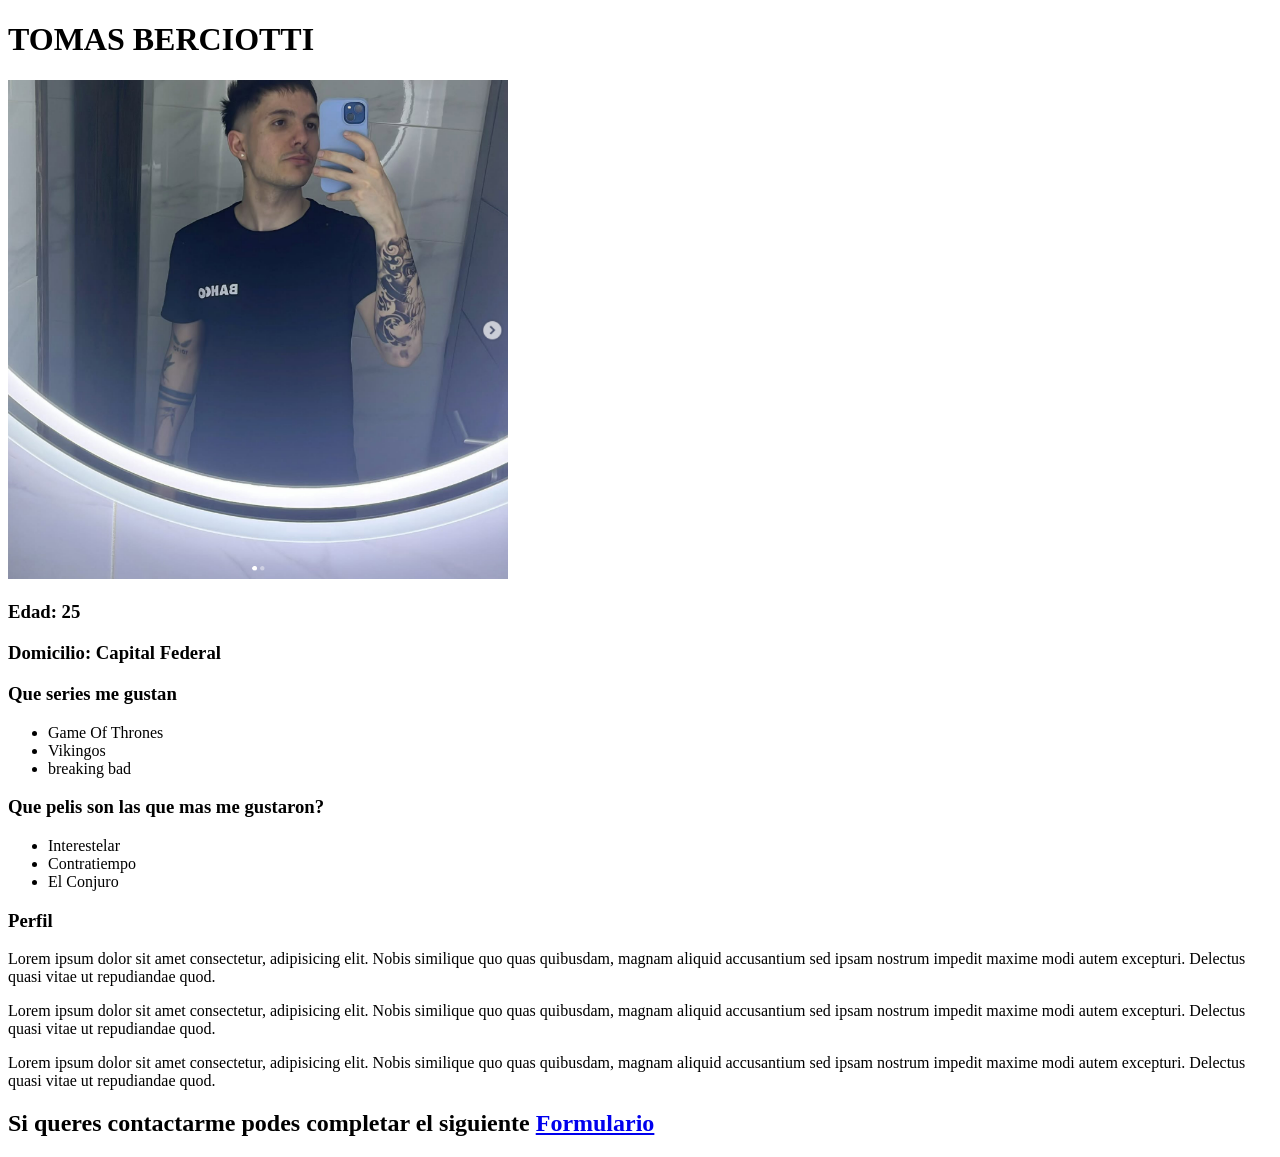
<file: m1u2/index.html>
<!DOCTYPE html>
<html lang="en">
<head>
    <meta charset="UTF-8">
    <meta name="viewport" content="width=device-width, initial-scale=1.0">
    <title>Mi CV</title>
</head>
<body>
    <h1>TOMAS BERCIOTTI</h1>
    <img src="img\Captura de pantalla 2025-09-07 193613.png" alt="mi foto" width="500px">
    <h3>Edad: 25</h3>
    <h3>Domicilio: Capital Federal</h3>
    <H3>Que series me gustan</H3>
    <ul>
        <li>Game Of Thrones</li>
        <li>Vikingos</li>
        <li>breaking bad</li>
    </ul>
    <h3>Que pelis son las que mas me gustaron?</h3>
    <ul>
        <li>Interestelar</li>
        <li>Contratiempo</li>
        <li>El Conjuro</li>
    </ul>
    <h3>Perfil</h3>
    <p>Lorem ipsum dolor sit amet consectetur, adipisicing elit. Nobis similique quo quas quibusdam, magnam aliquid accusantium sed ipsam nostrum impedit maxime modi autem excepturi. Delectus quasi vitae ut repudiandae quod.</p>
    <p>Lorem ipsum dolor sit amet consectetur, adipisicing elit. Nobis similique quo quas quibusdam, magnam aliquid accusantium sed ipsam nostrum impedit maxime modi autem excepturi. Delectus quasi vitae ut repudiandae quod.</p>
    <p>Lorem ipsum dolor sit amet consectetur, adipisicing elit. Nobis similique quo quas quibusdam, magnam aliquid accusantium sed ipsam nostrum impedit maxime modi autem excepturi. Delectus quasi vitae ut repudiandae quod.</p>
    <h2>Si queres contactarme podes completar el siguiente <a href="form.html">Formulario</a> </h2>
    
</body>
</html>
</file>
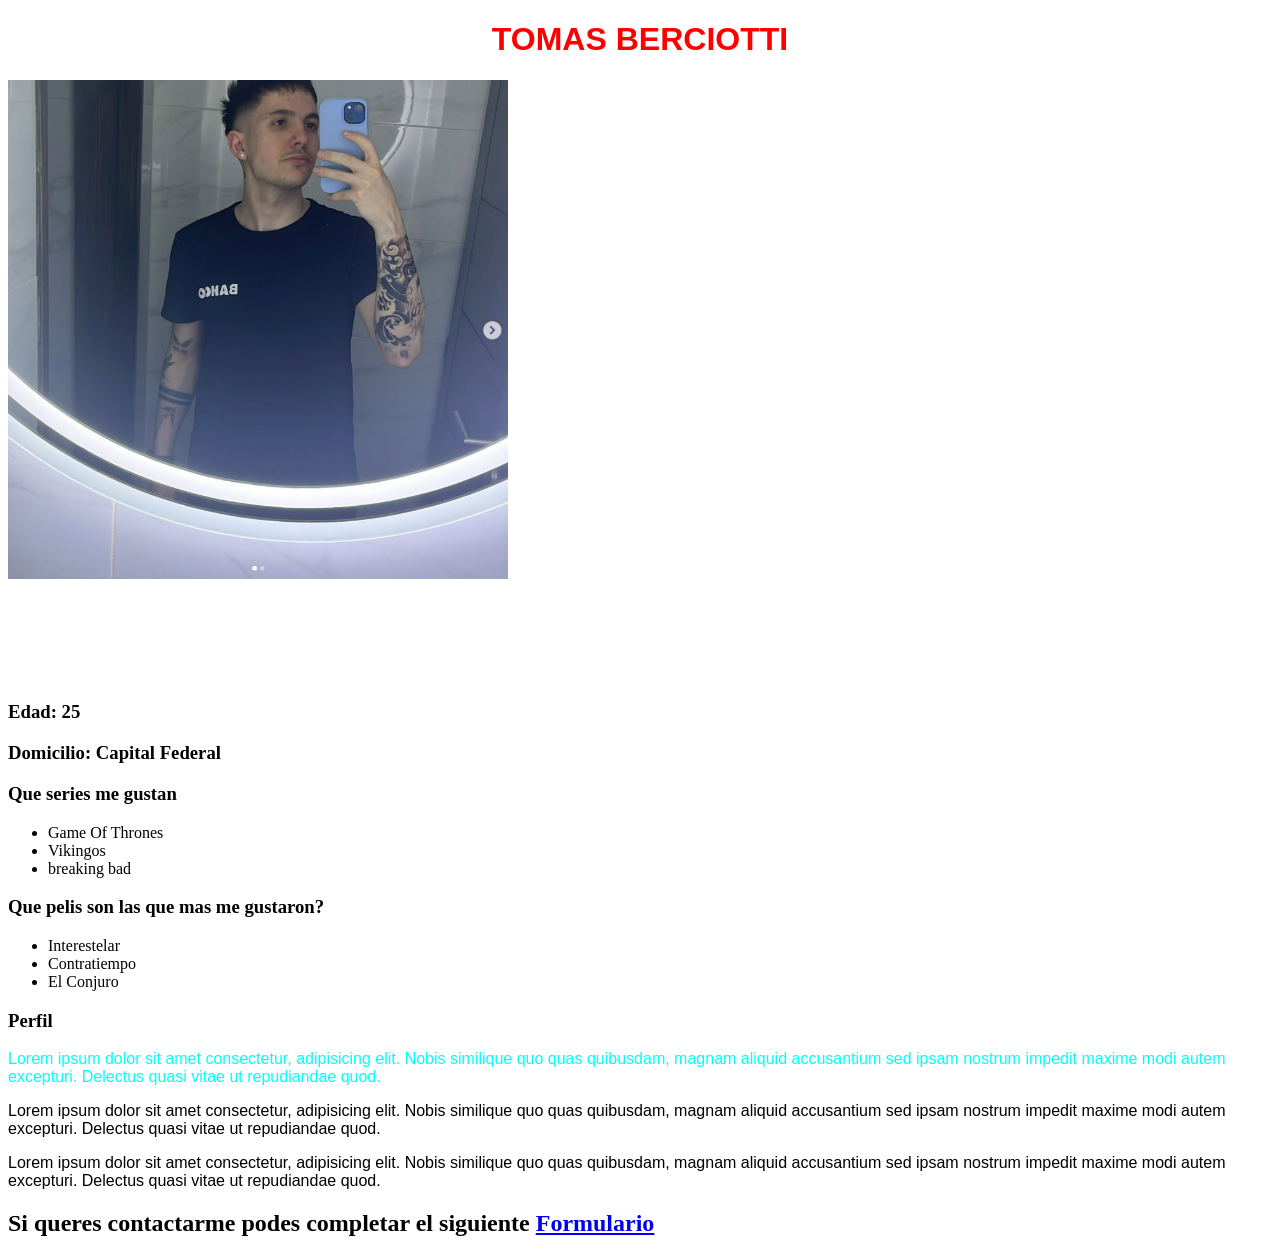
<file: m1u3/index.html>
<!DOCTYPE html>
<html lang="en">
<head>
    <meta charset="UTF-8">
    <meta name="viewport" content="width=device-width, initial-scale=1.0">
    <title>Mi CV</title>
    <link rel="stylesheet" href="style.css">
</head>
<body>
    <h1>TOMAS BERCIOTTI</h1>
    <div class="foto">
    <img src="img\Captura de pantalla 2025-09-07 193613.png" alt="mi foto" width="500px">
    </div>
    <h3>Edad: 25</h3>
    <h3>Domicilio: Capital Federal</h3>
    <H3>Que series me gustan</H3>
    <ul>
        <li>Game Of Thrones</li>
        <li>Vikingos</li>
        <li>breaking bad</li>
    </ul>
    <h3>Que pelis son las que mas me gustaron?</h3>
    <ul>
        <li>Interestelar</li>
        <li>Contratiempo</li>
        <li>El Conjuro</li>
    </ul>
    <h3>Perfil</h3>
    <p class="prueba">Lorem ipsum dolor sit amet consectetur, adipisicing elit. Nobis similique quo quas quibusdam, magnam aliquid accusantium sed ipsam nostrum impedit maxime modi autem excepturi. Delectus quasi vitae ut repudiandae quod.</p>
    <p>Lorem ipsum dolor sit amet consectetur, adipisicing elit. Nobis similique quo quas quibusdam, magnam aliquid accusantium sed ipsam nostrum impedit maxime modi autem excepturi. Delectus quasi vitae ut repudiandae quod.</p>
    <p>Lorem ipsum dolor sit amet consectetur, adipisicing elit. Nobis similique quo quas quibusdam, magnam aliquid accusantium sed ipsam nostrum impedit maxime modi autem excepturi. Delectus quasi vitae ut repudiandae quod.</p>
    <h2>Si queres contactarme podes completar el siguiente <a href="form.html">Formulario</a> </h2>
    
</body>
</html>
</file>
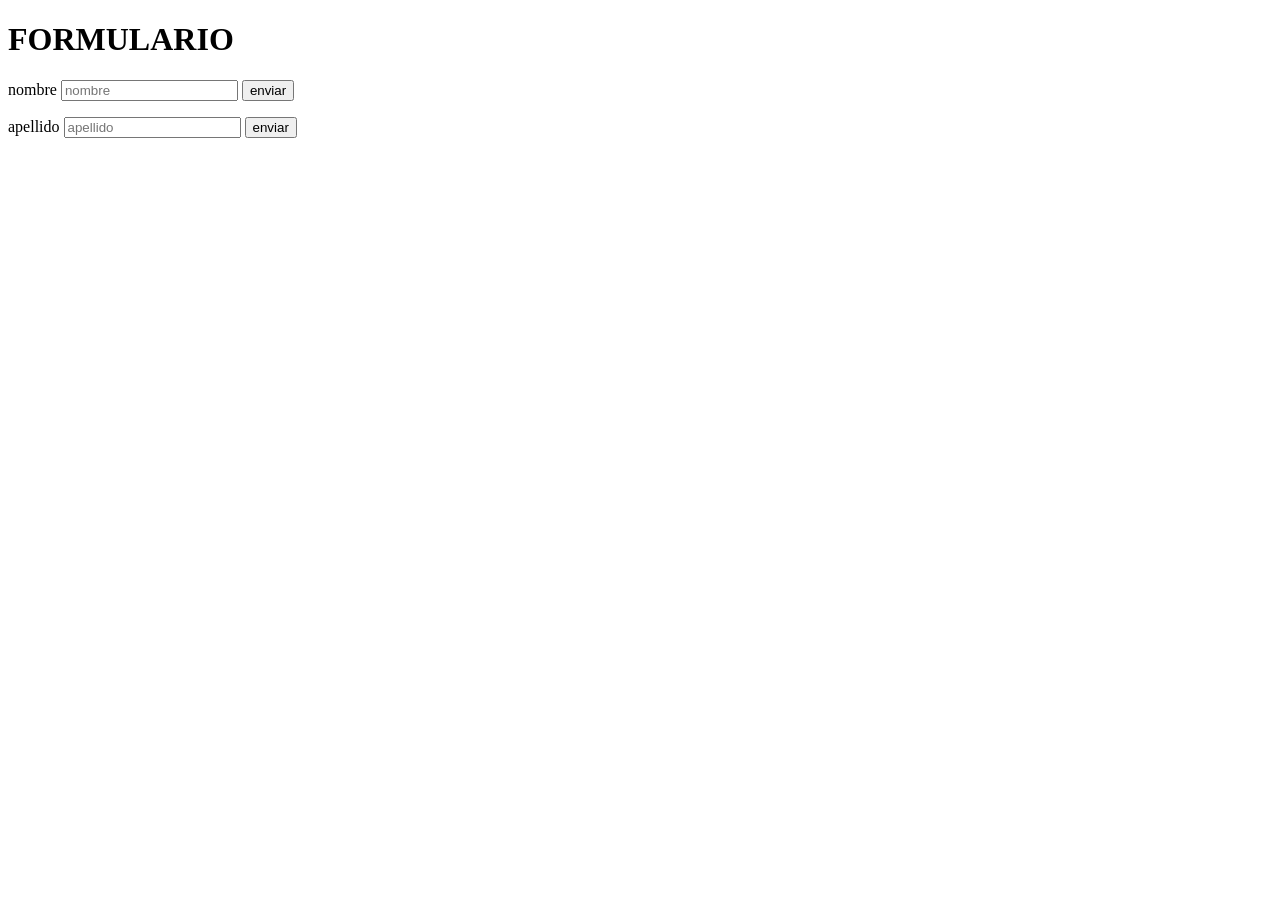
<file: m1u2/form.html>
<!DOCTYPE html>
<html lang="en">
<head>
    <meta charset="UTF-8">
    <meta name="viewport" content="width=device-width, initial-scale=1.0">
    <title>Formulario</title>
</head>
<body>
    <h1>FORMULARIO</h1>
    <form action="" method="">
        <p>
        <label for="nombre">nombre</label>
        <input type="text" name="nombre" placeholder="nombre">
        <input type="button" value="enviar">
    </p>
        <p>
        <label for="apellido">apellido</label>
        <input type="text" name="apellido" placeholder="apellido">
        <input type="button" value="enviar">
        </p>
    </form>
</body>
</html>
</file>
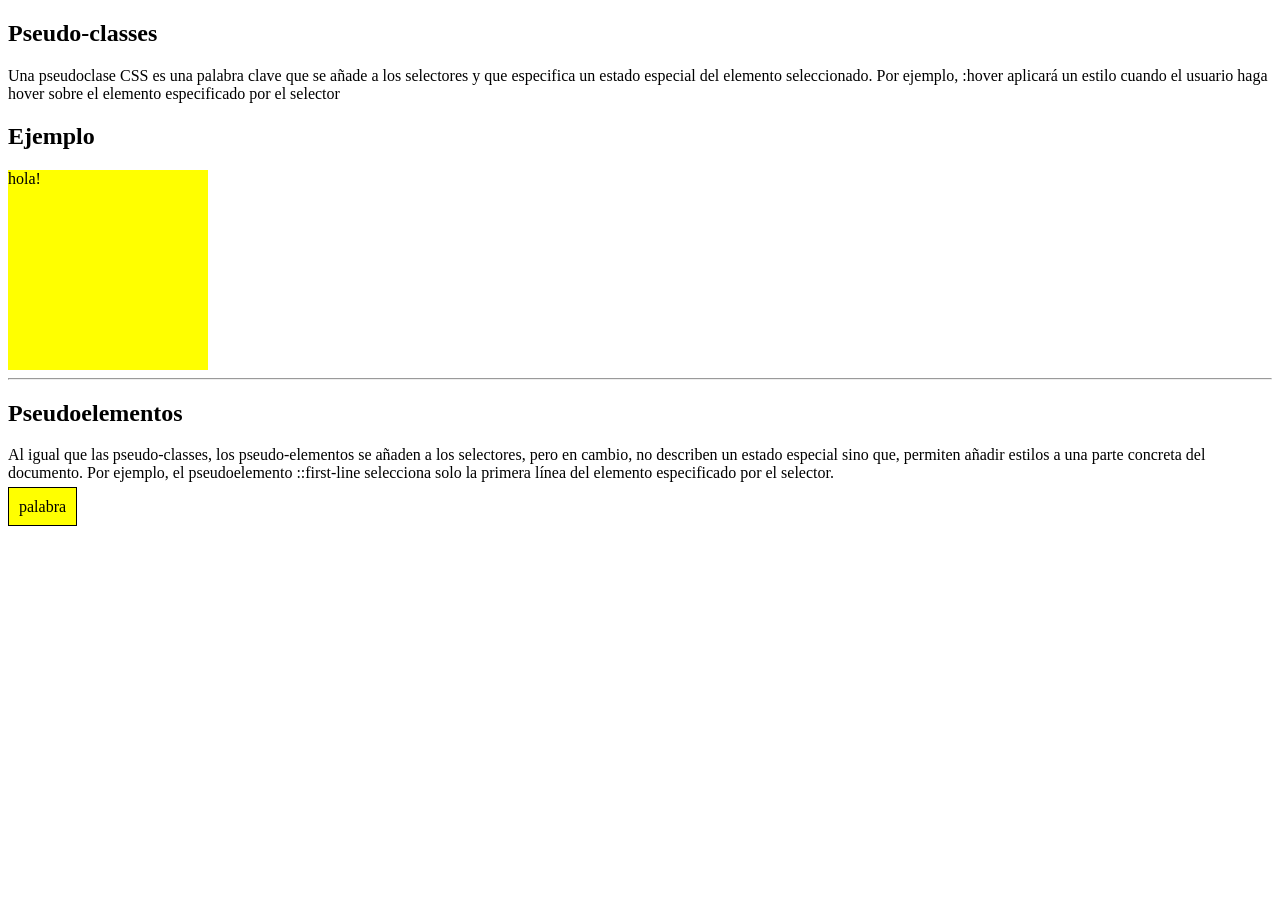
<file: m2u1/ejemplos/pseudo.html>
<!DOCTYPE html>
<html lang="en">
<head>
    <meta charset="UTF-8">
    <meta http-equiv="X-UA-Compatible" content="IE=edge">
    <meta name="viewport" content="width=device-width, initial-scale=1.0">
    <title>Document</title>
    <link rel="stylesheet" href="pseudo.css">
</head>
<body>
    <h2>Pseudo-classes</h2>
    <p>Una pseudoclase CSS es una palabra clave que se añade a los selectores y que especifica un estado especial del elemento seleccionado. Por ejemplo, :hover aplicará un estilo cuando el usuario haga hover sobre el elemento especificado por el
    selector</p>
    <h2>Ejemplo</h2>

    <div>hola!</div>
    
    <hr/>
    <h2>Pseudoelementos</h2>
    <p>Al igual que las pseudo-classes, los pseudo-elementos se añaden a los selectores, pero en cambio, no describen un estado especial sino que, permiten añadir estilos a una parte concreta del documento. Por ejemplo, el pseudoelemento ::first-line selecciona solo la primera línea del elemento especificado por el selector.</p>  

   <span>palabra</span> 
</body>
</html>
</file>
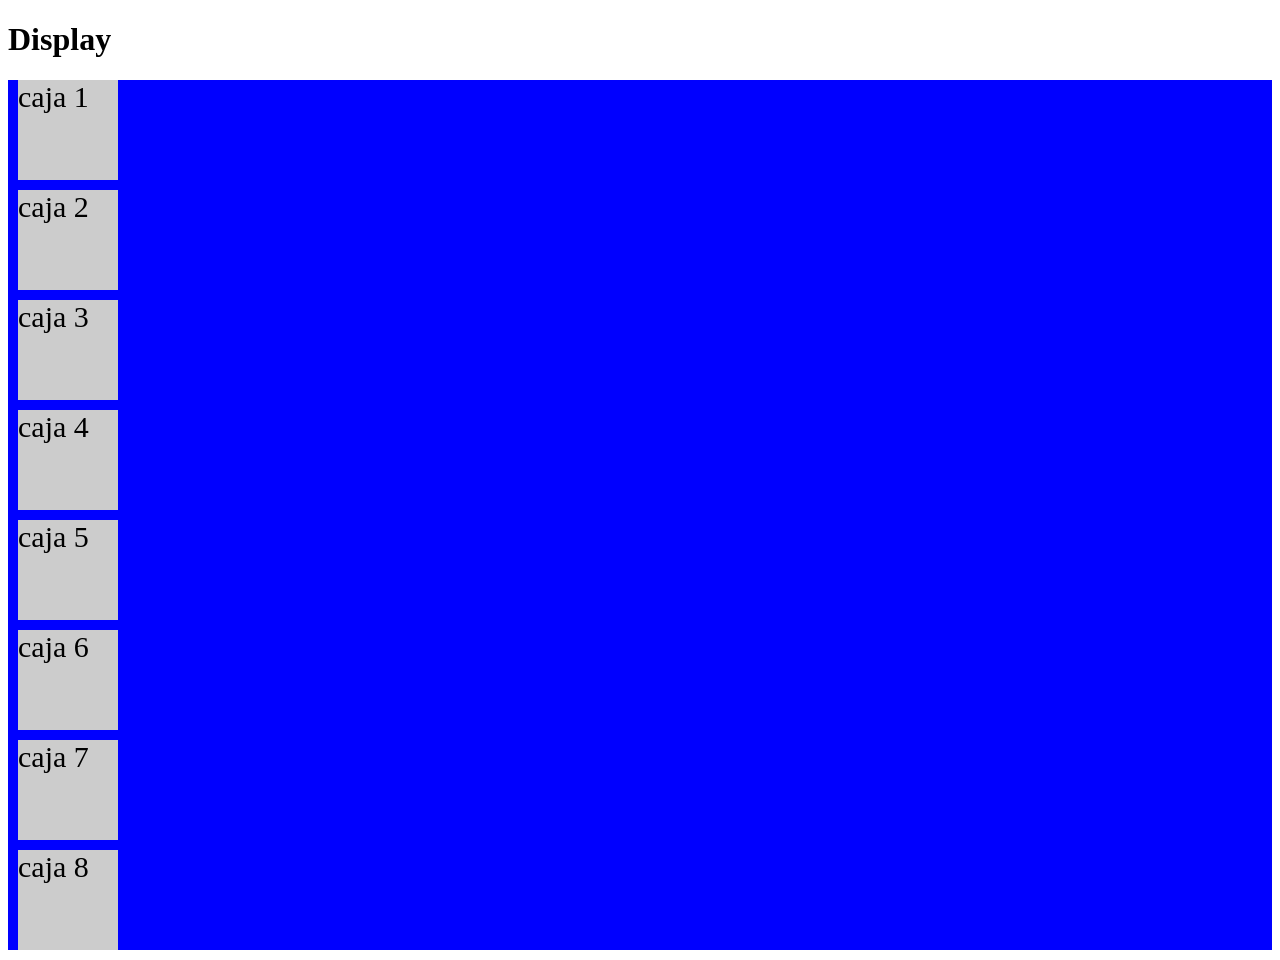
<file: m2u1/ejemplos/flexbox/ejemplo01.html>
<!DOCTYPE html>
<html>
<head>
	<meta charset="utf-8">
	<meta http-equiv="X-UA-Compatible" content="IE=edge">
	<title>Display </title>
	<link rel="stylesheet" href="ejemplo01.css">
</head>
<body>
	<h1>Display</h1>
	<div class="contenedor">
		<div class="item">caja 1</div>
		<div class="item">caja 2</div>
		<div class="item">caja 3</div>
		<div class="item">caja 4</div>
		<div class="item">caja 5</div>
		<div class="item">caja 6</div>
		<div class="item">caja 7</div>
		<div class="item">caja 8</div>
	</div>
	
</body>
</html>
</file>
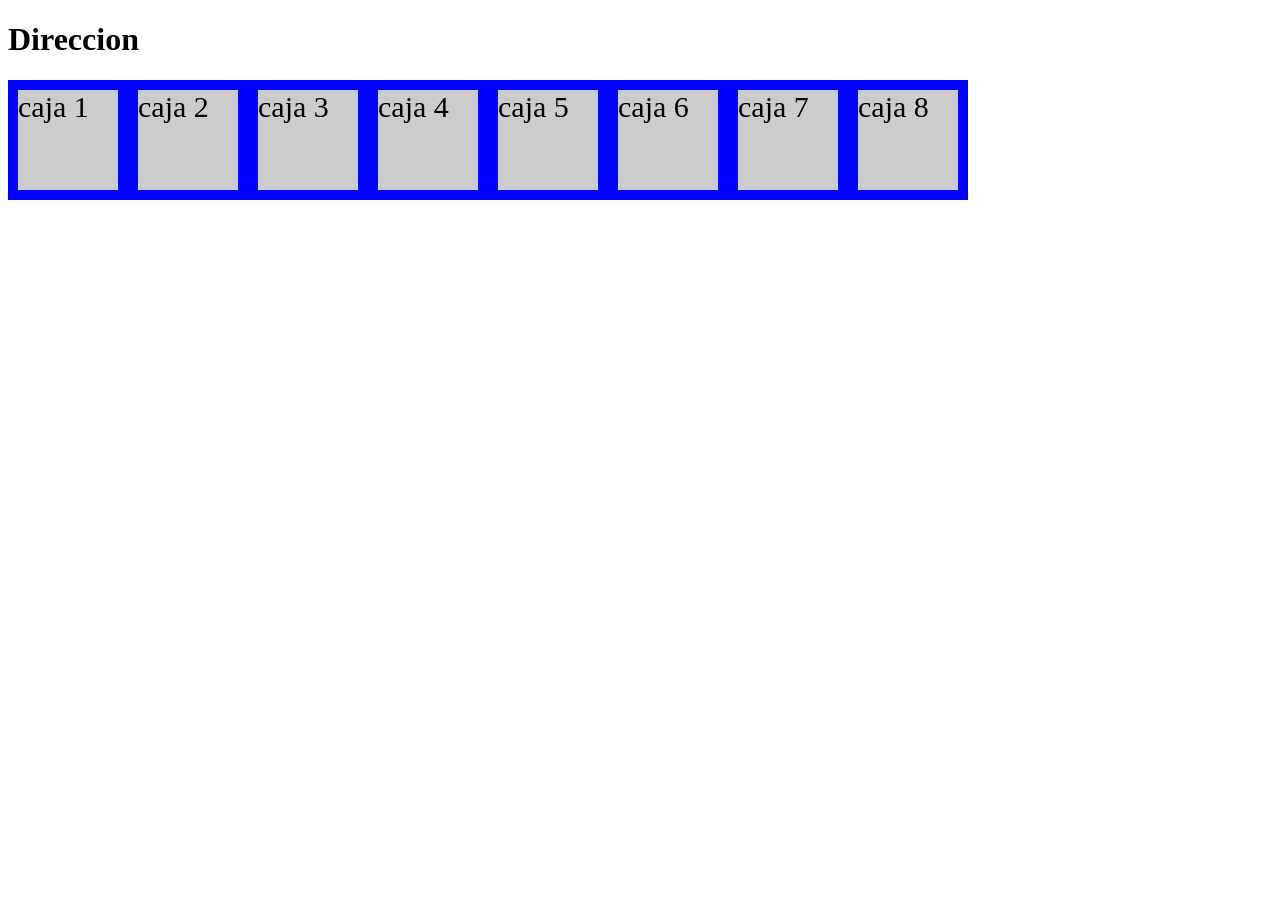
<file: m2u1/ejemplos/flexbox/ejemplo02.html>
<!DOCTYPE html>
<html>
<head>
	<meta charset="utf-8">
	<meta http-equiv="X-UA-Compatible" content="IE=edge">
	<title>Direccion en elemntos en unsa sola linea </title>
	<link rel="stylesheet" href="ejemplo02.css">
</head>
<body>
	<h1>Direccion</h1>
	<div class="contenedor">
		<div class="item">caja 1</div>
		<div class="item">caja 2</div>
		<div class="item">caja 3</div>
		<div class="item">caja 4</div>
		<div class="item">caja 5</div>
		<div class="item">caja 6</div>
		<div class="item">caja 7</div>
		<div class="item">caja 8</div>
	</div>
</body>
</html>
</file>
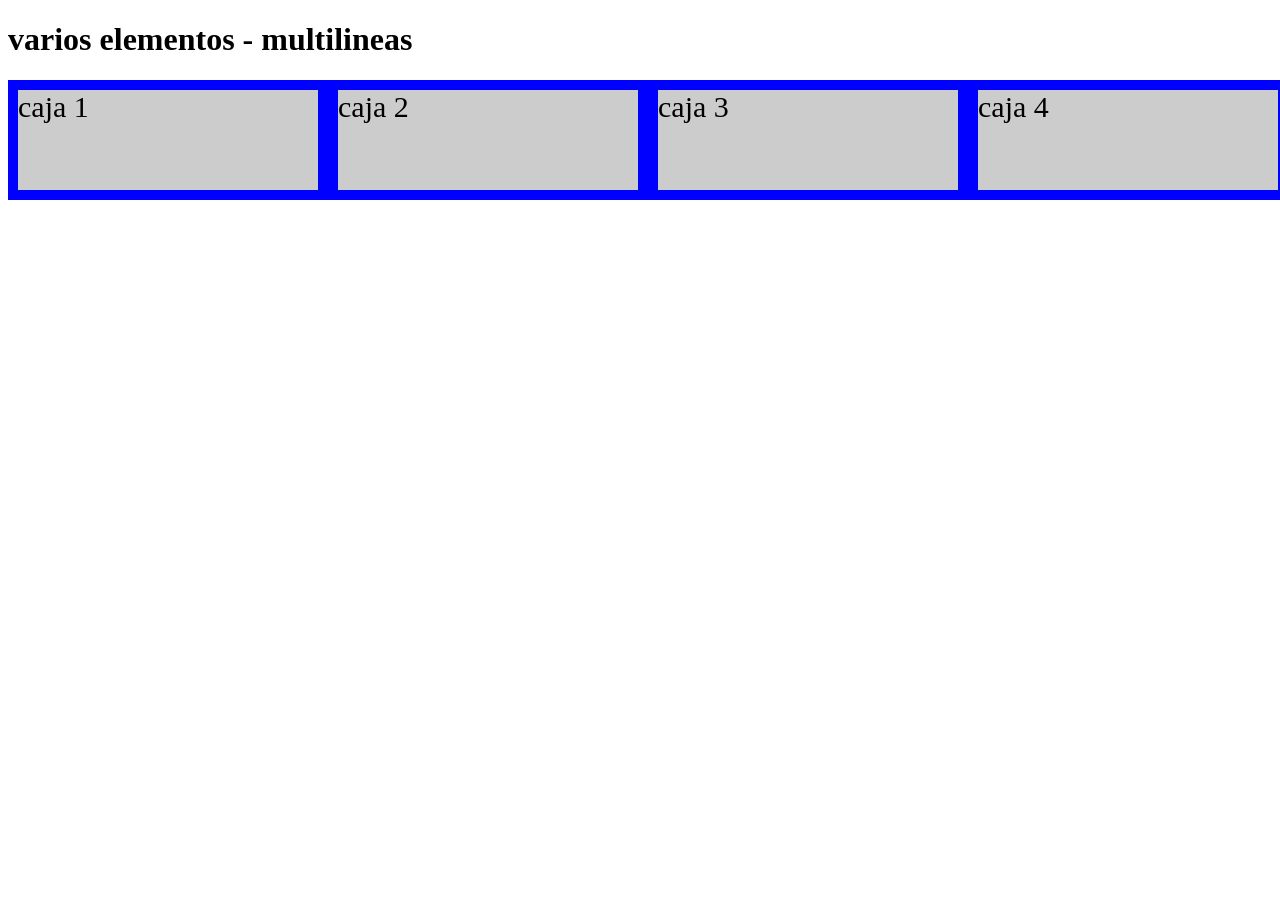
<file: m2u1/ejemplos/flexbox/ejemplo03.html>
<!DOCTYPE html>
<html>
<head>
	<meta charset="utf-8">
	<meta http-equiv="X-UA-Compatible" content="IE=edge">
	<title>varios elementos - Multilinea</title>
	<link rel="stylesheet" href="ejemplo03.css">
</head>
<body>
	<h1>varios elementos - multilineas</h1>
	<div class="contenedor">
		<div class="item">caja 1</div>
		<div class="item">caja 2</div>
		<div class="item">caja 3</div>
		<div class="item">caja 4</div>
		<div class="item">caja 5</div>
		<div class="item">caja 6</div>
		<div class="item">caja 7</div>
		<div class="item">caja 8</div>
	</div>
</body>
</html>
</file>
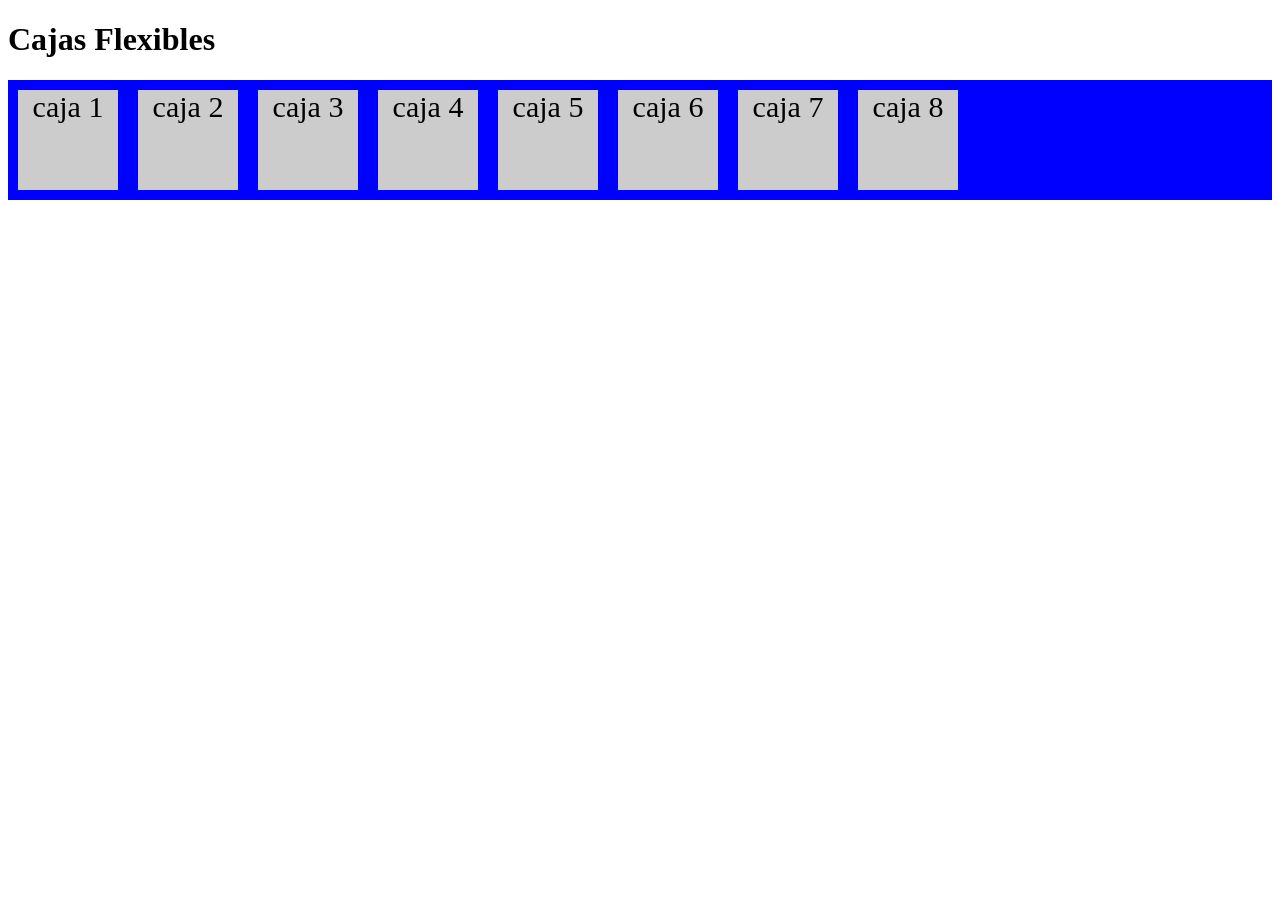
<file: m2u1/ejemplos/flexbox/ejemplo04.html>
<!DOCTYPE html>
<html>
<head>
	<meta charset="utf-8">
	<meta http-equiv="X-UA-Compatible" content="IE=edge">
	<title>propiedades de la alineacion - 1 sola linea</title>
	<link rel="stylesheet" href="ejemplo04.css">
</head>
<body>
	<h1>Cajas Flexibles</h1>
	<div class="contenedor">
		<div class="item">caja 1</div>
		<div class="item">caja 2</div>
		<div class="item">caja 3</div>
		<div class="item">caja 4</div>
		<div class="item">caja 5</div>
		<div class="item">caja 6</div>
		<div class="item">caja 7</div>
		<div class="item">caja 8</div>
	</div>
	
	
</body>
</html>
</file>
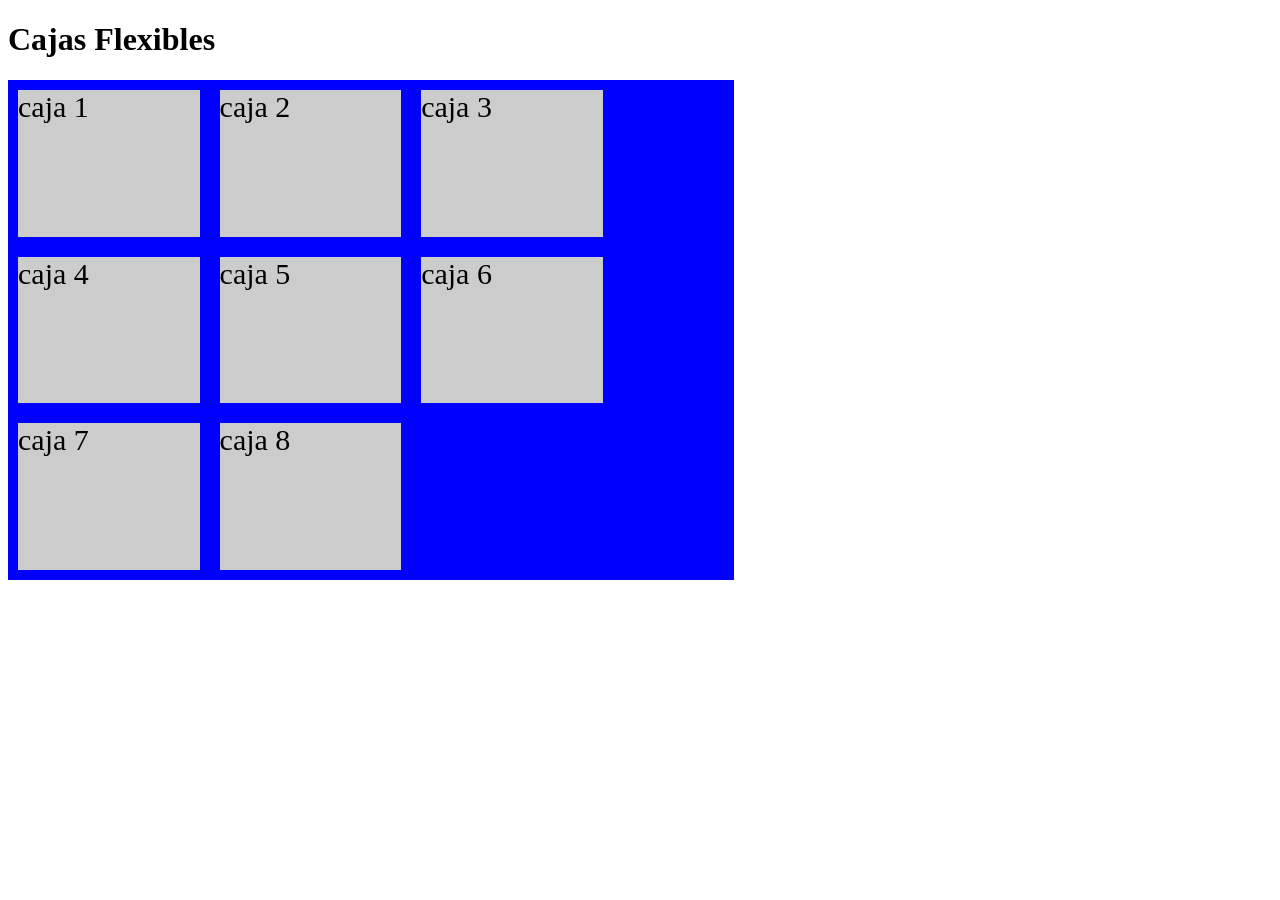
<file: m2u1/ejemplos/flexbox/ejemplo05.html>
<!DOCTYPE html>
<html>
<head>
	<meta charset="utf-8">
	<meta http-equiv="X-UA-Compatible" content="IE=edge">
	<title>alineacion - multilinea</title>
	<link rel="stylesheet" href="ejemplo05.css">
</head>
<body>
	<h1>Cajas Flexibles</h1>
	<div class="contenedor">
		<div class="item">caja 1</div>
		<div class="item">caja 2</div>
		<div class="item">caja 3</div>
		<div class="item">caja 4</div>
		<div class="item">caja 5</div>
		<div class="item">caja 6</div>
		<div class="item">caja 7</div>
		<div class="item">caja 8</div>
	</div>
	
	
</body>
</html>
</file>
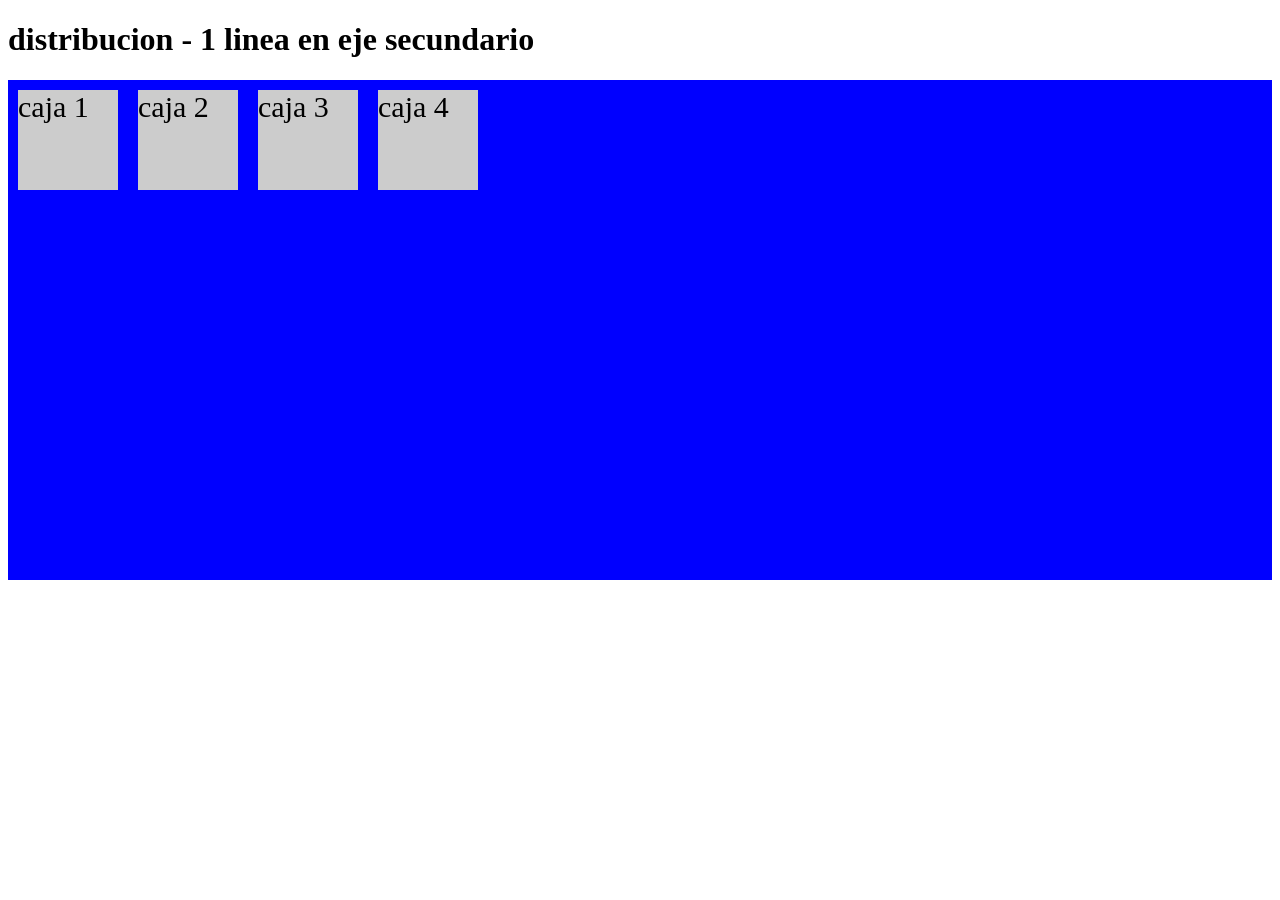
<file: m2u1/ejemplos/flexbox/ejemplo06.html>
<!DOCTYPE html>
<html>
<head>
	<meta charset="utf-8">
	<meta http-equiv="X-UA-Compatible" content="IE=edge">
	<title>distribucion - 1 linea en eje secundario</title>
	<link rel="stylesheet" href="ejemplo06.css">
</head>
<body>
	<h1>distribucion - 1 linea en eje secundario</h1>
	<div class="contenedor">
		<div class="item">caja 1</div>
		<div class="item">caja 2</div>
		<div class="item">caja 3</div>
		<div class="item">caja 4</div>
	</div>
	
</body>
</html>
</file>
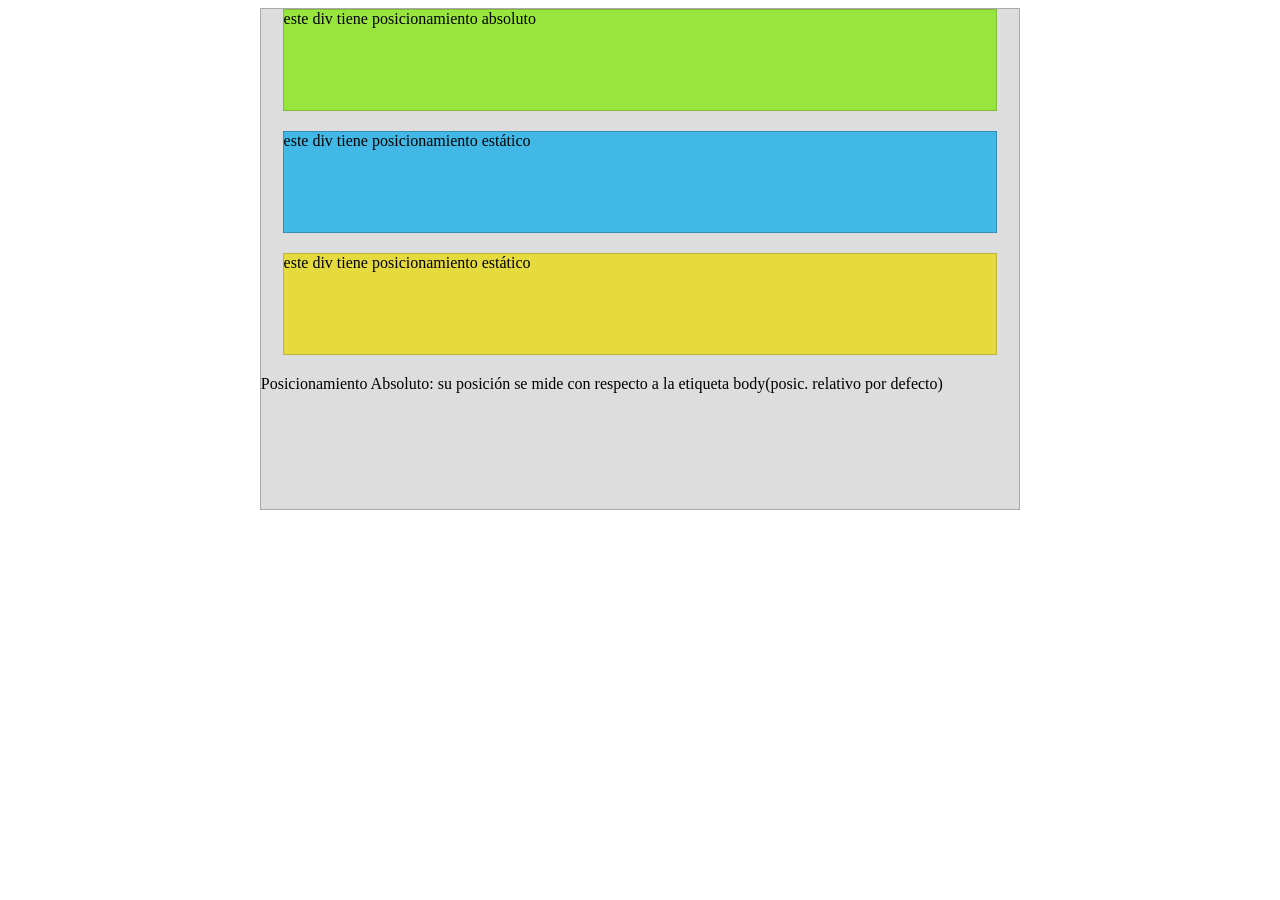
<file: m2u1/ejemplos/posicionamiento/absoluto.html>
﻿<!DOCTYPE html>
<html>
<head>
	<meta charset="utf-8" />
	<meta http-equiv="X-UA-Compatible" content="IE=edge">
	<title>Posicionamiento Absoluto </title>
	<link rel="stylesheet" href="absoluto.css">
</head>
<body>

	<div id="contenedor">
		<div id="verde">este div tiene posicionamiento absoluto</div>
		<div id="celeste">este div tiene posicionamiento estático</div>
		<div id="amarillo">este div tiene posicionamiento estático</div>

		<p>Posicionamiento Absoluto: su posición se mide con respecto a la etiqueta body(posic. relativo por defecto)</p>
		
	</div>
	
</body>
</html>
</file>
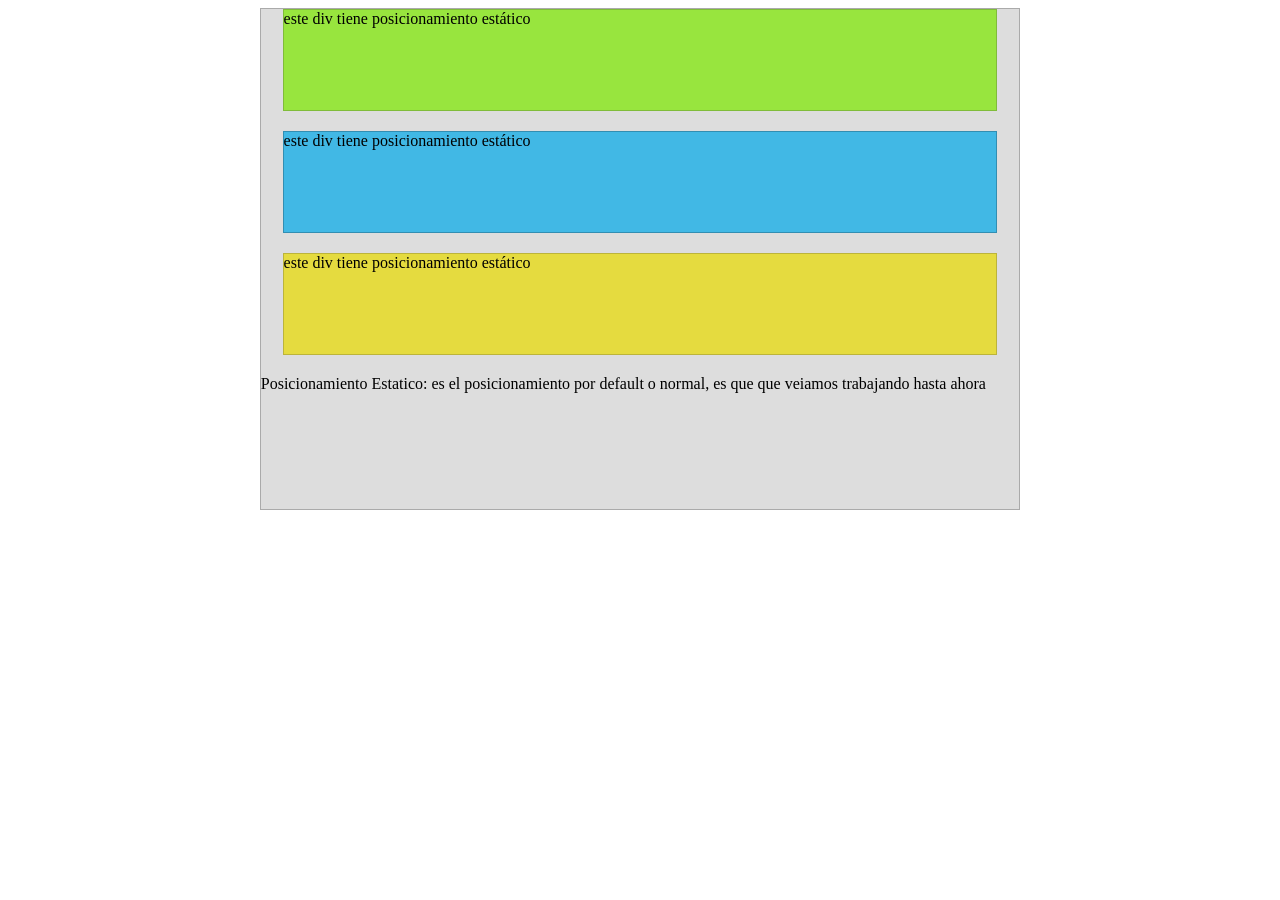
<file: m2u1/ejemplos/posicionamiento/estatico.html>
﻿<!DOCTYPE html>
<html>
<head>
	<meta charset="utf-8" />
	<meta http-equiv="X-UA-Compatible" content="IE=edge">
	<title>Posicionamiento Estático</title>
	<link rel="stylesheet" href="estatico.css">
</head>
<body>

	<div id="contenedor">
		<div id="verde">este div tiene posicionamiento estático</div>
		<div id="celeste">este div tiene posicionamiento estático</div>
		<div id="amarillo">este div tiene posicionamiento estático</div>

		<p>Posicionamiento Estatico: es el posicionamiento por default o normal, es que que veiamos trabajando hasta ahora</p>
			</div>
	
</body>
</html>
</file>
<file: m1u3/style.css>
h1{
    color: red;
    font-family: Arial, Helvetica, sans-serif;
    text-align: center;
}

p{
    font-family: Verdana, Geneva, Tahoma, sans-serif;
}
.prueba{
    color: aqua;
}

.foto{
    padding-bottom: 100px;
    
}
</file>
<file: m2u1/ejemplos/pseudo.css>
div{
    width: 200px;
    height: 200px;
    background-color: yellow;
    cursor: pointer;
}

div:hover {
  background-color: #F89B4D;
}

/* :first-child y :last-child */
/* :nth-child()  */

span{
  background-color: yellow;
  border:1px solid black;
  padding: 10px;
}


/* span::after{
 content: 'despues';
 background-color: red;
} */
/* 
span::before{
 content: 'antes';
 background-color: blue;
} */
</file>
<file: m2u1/ejemplos/flexbox/ejemplo01.css>
.contenedor{
	background-color: blue;
	/* display: inline-flex; */
	/* display: flex; */
}

.item{
	background-color: #ccc;
	width: 100px;
	height: 100px;
	margin: 10px;
	font-size: 30px;
}
</file>
<file: m2u1/ejemplos/flexbox/ejemplo02.css>
.contenedor{
	background-color: blue;
	display: inline-flex;
	flex-direction: row;
	/*flex-direction: row-reverse; */
	/*flex-direction: column;*/
	/*flex-direction: column-reverse;*/

}

.item{
	background-color: #ccc;
	width: 100px;
	height: 100px;
	margin: 10px;
	font-size: 30px;
	}
</file>
<file: m2u1/ejemplos/flexbox/ejemplo03.css>
.contenedor{
	background-color: blue;
	display: inline-flex;
	 flex-wrap: nowrap; 
	/*flex-wrap: wrap;*/ 
	/* flex-wrap: wrap-reverse;*/ 
}

.item{
	background-color: #ccc;
	width: 300px;
	height: 100px;
	margin: 10px;
	font-size: 30px;
}
</file>
<file: m2u1/ejemplos/flexbox/ejemplo04.css>
.contenedor{
	background-color: blue;
	display: flex;
	/*justify-content: flex-start;*/
	/*justify-content: flex-end;*/
	/*justify-content: center;*/
	/* justify-content: space-between; */
	/* justify-content: space-around; */
	/* justify-content: space-evenly; */
}

.item{
	background-color: #ccc;
	width: 100px;
	height: 100px;
	text-align: center;
	font-size: 30px;
    margin:10px;
}
</file>
<file: m2u1/ejemplos/flexbox/ejemplo05.css>
.contenedor{
	background-color: blue;
	height: 500px;
	display: inline-flex;
	flex-wrap: wrap;
	/*align-content: flex-start;*/
	/*align-content: flex-end;*/
	/*align-content: center;*/
	/*align-content: stretch;*/
	/*align-content: space-around;*/
	/*align-content: space-between;*/
}

.item{
	background-color: #ccc;
	width: 25%;
	margin: 10px;
	font-size: 30px;
}
</file>
<file: m2u1/ejemplos/flexbox/ejemplo06.css>
.contenedor{
	height: 500px;
	background-color: blue;
	display: flex;
	align-items: flex-start;
	/* align-items: flex-end; */
	/* align-items: center; */
	/* align-items: stretch; */
}


.item{
	background-color: #ccc;
	margin:10px;
	font-size: 30px;
	width: 100px;
	height: 100px;
}
</file>
<file: m2u1/ejemplos/posicionamiento/absoluto.css>
#contenedor{
	border:1px solid #aaa;
	background-color: #dddddd;
	margin:0 auto;
	width: 60%;
	height: 500px;
	}

#verde{
	/* position:absolute;
	top: 0px;
	left: 0px; */
	margin:0 auto;
	height:20%;
	width:94%;
	border:1px solid #80BC3A;
	margin-bottom:20px;
	background-color: #98E53E;
}

#celeste{
	margin:0 auto;
	height:20%;
	width:94%;
	border:1px solid #328EB2;
	margin-bottom:20px;
	background-color: #41B8E5;
}

#amarillo{
	margin:0 auto;
	height:20%;
	width:94%;
	border:1px solid #BCB43A;
	margin-bottom:20px;
	background-color: #E5DB3F;
}
</file>
<file: m2u1/ejemplos/posicionamiento/estatico.css>
#contenedor{
	border:1px solid #aaa;
	background-color: #dddddd;
	/* position: static; */
	margin:0 auto;
	width: 60%;
	height: 500px;
	}

	
#verde{
	/* position:static; */
	margin:0 auto;
	height:20%;
	width:94%;
	border:1px solid #80BC3A;
	margin-bottom:20px;
	background-color: #98E53E;
}

#celeste{
	/* position:static; */
	margin:0 auto;
	height:20%;
	width:94%;
	border:1px solid #328EB2;
	margin-bottom:20px;
	background-color: #41B8E5;
}

#amarillo{
	/* position:static; */
	margin:0 auto;
	height:20%;
	width:94%;
	border:1px solid #BCB43A;
	margin-bottom:20px;
	background-color: #E5DB3F;
}
</file>
